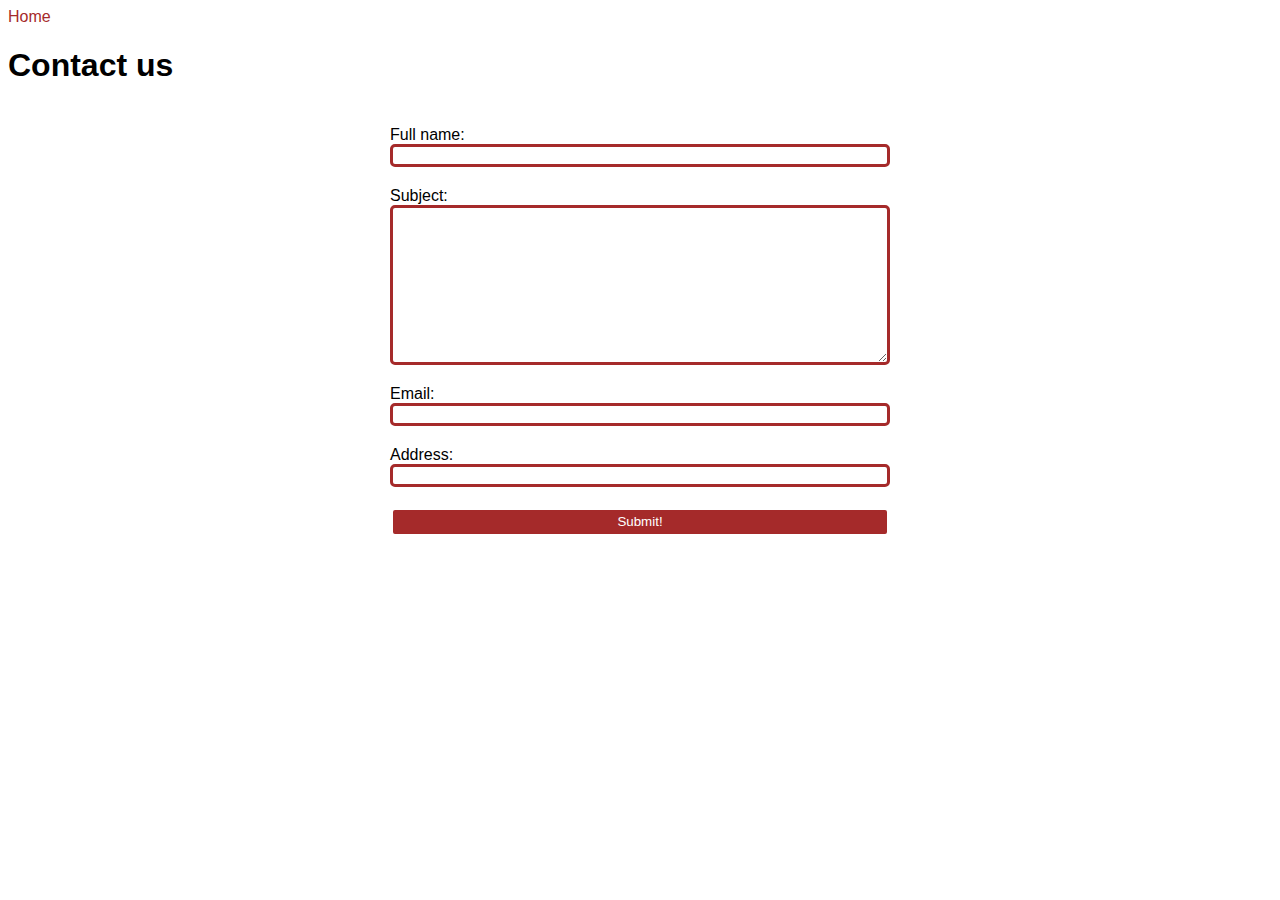
<file: contact.html>
<!DOCTYPE html>
<html lang="en">
<head>
    <meta charset="UTF-8">
    <meta http-equiv="X-UA-Compatible" content="IE=edge">
    <meta name="viewport" content="width=device-width, initial-scale=1.0">
    <link rel="stylesheet" href="css/style.css">
    <title>js1-ca | contact</title>
</head>
<body>
    <header>
       <a href="index.html">Home</a> 
    </header>
    <main>
        <h1>Contact us</h1>
        <form>
            <label for="name">Full name:</label>
            <input type="text" name="name" id="name">
            <p class="error nameError">Please enter your name</p>
            <label for="subject">Subject:</label>
            <textarea name="subject" id="subject" cols="30" rows="10"></textarea>
            <p class="error subjectError">Please enter your message</p>
            <label for="email">Email:</label>
            <input type="email" name="email" id="email">
            <p class="error emailError">Please enter valid Email</p>
            <label for="address">Address:</label>
            <input type="text" name="address" id="address">
            <p class="error addressError">Please enter valid Address</p>
            <button id="submit">Submit!</button>
        </form>
    </main>
    <script src="js/contact.js"></script>
</body>
</html>
</file>
<file: css/style.css>
a {
  text-decoration: none;
}
body {
  font-family: Verdana, Geneva, Tahoma, sans-serif;
}
.breweryCards {
  display: flex;
  flex-wrap: wrap;
  justify-content: space-between;
}
.card {
  border: solid 2px brown;
  width: 300px;
  height: 170px;
  margin: 10px;
  padding: 10px;
  color: black;
}
.card:hover {
  color: brown;
}
.danger {
  border: solid 2px red;
  background-color: rgb(255, 125, 125);
}
li {
  list-style-type: none;
}
a {
  color: brown;
}
a:hover {
  color: black;
  text-decoration: underline;
}
form {
  display: flex;
  flex-direction: column;
  width: 500px;
  margin: 0 auto;
}
form input,
textarea {
  border: solid brown;
  border-radius: 5px;
}
#submit {
  background-color: brown;
  color: white;
  height: 30px;
  border: solid;
  border-radius: 5px;
  margin-top: 20px;
}
label {
  margin-top: 20px;
}
.error {
  color: red;
  display: none;
}
.passed {
  color: green;
  display: none;
}
.hide {
  display: none;
}
.show {
  display: block;
}
.loading {
  text-align: center;
}
</file>
